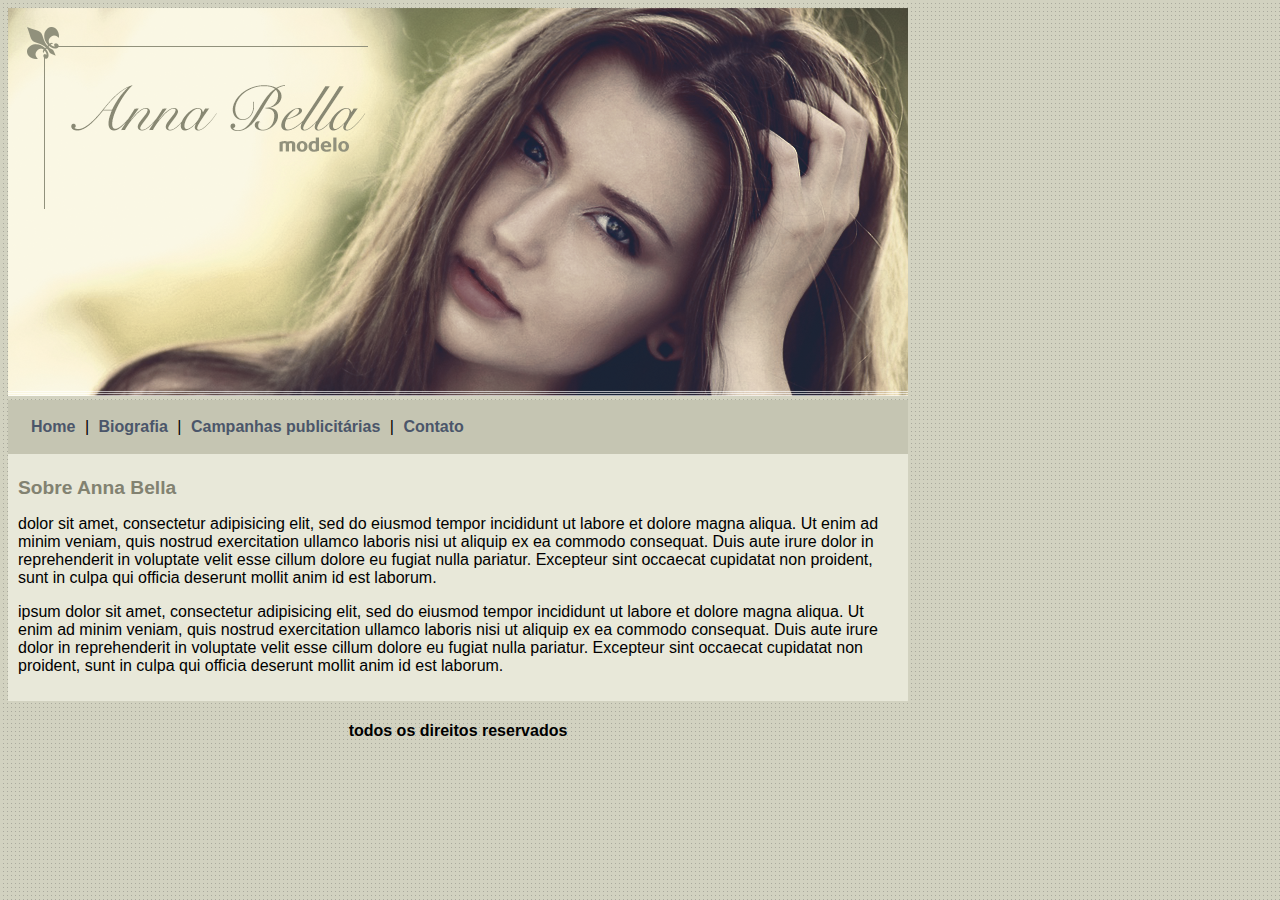
<file: index.html>
<!DOCTYPE html>
<html>
<head>
	<meta charset="utf-8">
	<meta name="viewport" content="width=device-width, initial-scale=1">
	<meta name="author" content="André Mello">
	<meta name="keyworks" content="">
	<title>Projeto Anna Bella</title>
	<link rel="stylesheet" type="text/css" href="style.css">
</head>
<body>
<div id="principal">
		<img src="imagens/capa.png">


	
	
	<div id="menu">		
		<a href="index.html">Home </a>|
		<a href="biografia.html">Biografia </a>|
		<a href="campanhas.html">Campanhas publicitárias </a>|
		<a href="contato.html">Contato</a>
	</div>
	<div id="conteudo">
		<h1>Sobre Anna Bella</h1>
		<p> dolor sit amet, consectetur adipisicing elit, sed do eiusmod
		tempor incididunt ut labore et dolore magna aliqua. Ut enim ad minim veniam,
		quis nostrud exercitation ullamco laboris nisi ut aliquip ex ea commodo
		consequat. Duis aute irure dolor in reprehenderit in voluptate velit esse
		cillum dolore eu fugiat nulla pariatur. Excepteur sint occaecat cupidatat non
		proident, sunt in culpa qui officia deserunt mollit anim id est laborum.</p>

		<p> ipsum dolor sit amet, consectetur adipisicing elit, sed do eiusmod
		tempor incididunt ut labore et dolore magna aliqua. Ut enim ad minim veniam,
		quis nostrud exercitation ullamco laboris nisi ut aliquip ex ea commodo
		consequat. Duis aute irure dolor in reprehenderit in voluptate velit esse
		cillum dolore eu fugiat nulla pariatur. Excepteur sint occaecat cupidatat non
		proident, sunt in culpa qui officia deserunt mollit anim id est laborum.</p>

	</div>
	<div id="rodape">
		<h4 class="center">todos os direitos reservados</h4>
		
	</div>
</div>

</body>
</html>
</file>
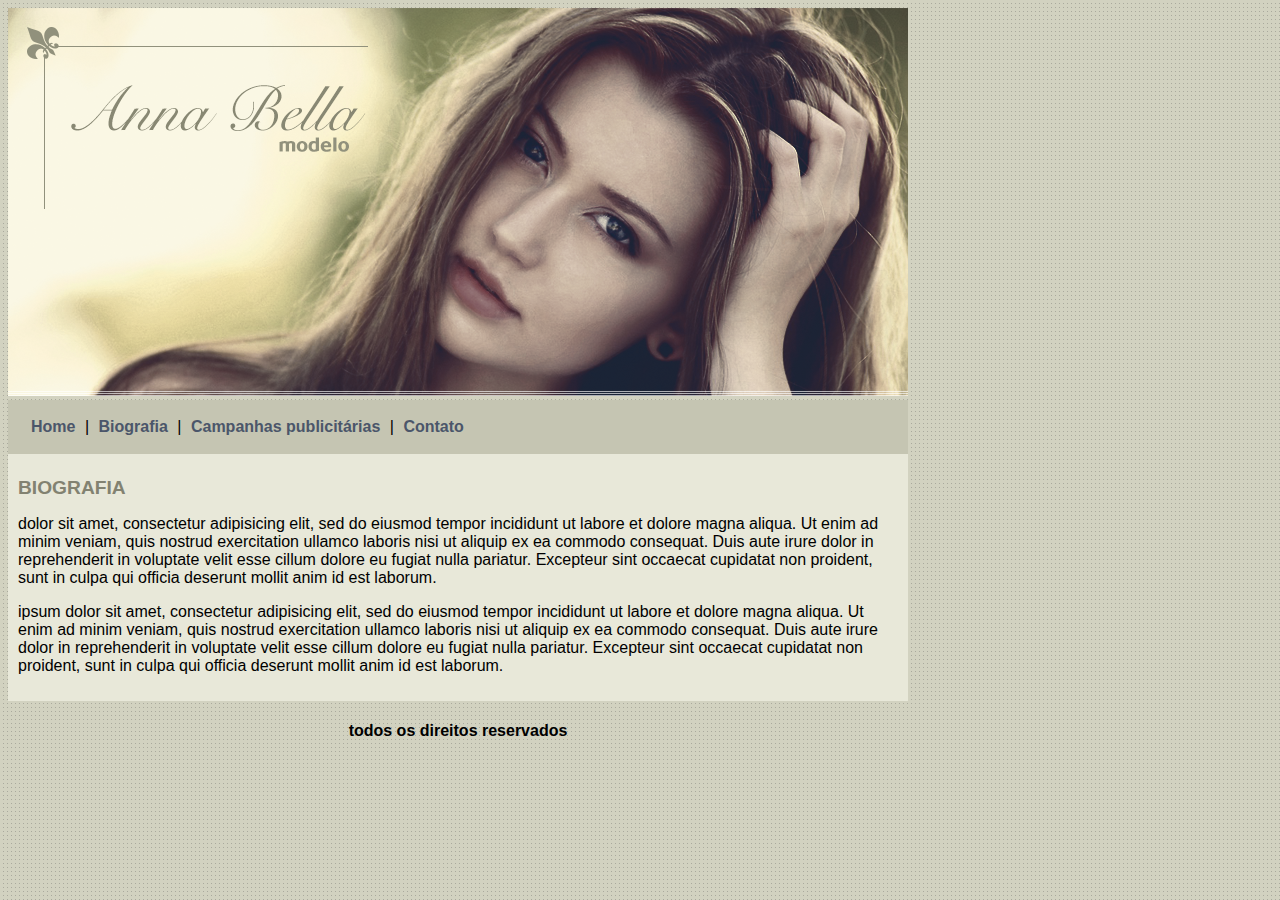
<file: biografia.html>
<!DOCTYPE html>
<html>
<head>
	<meta charset="utf-8">
	<meta name="viewport" content="width=device-width, initial-scale=1">
	<meta name="author" content="André Mello">
	<meta name="keyworks" content="">
	<title>Anna Bella-Biografia</title>
	<link rel="stylesheet" type="text/css" href="style.css">
</head>
<body>
<div id="principal">
		<img src="imagens/capa.png">


	
	
	<div id="menu">		
		<a href="index.html">Home </a>|
		<a href="biografia.html">Biografia </a>|
		<a href="campanhas.html">Campanhas publicitárias </a>|
		<a href="contato.html">Contato</a>
	</div>
	<div id="conteudo">
		<h1>BIOGRAFIA</h1>
		<p> dolor sit amet, consectetur adipisicing elit, sed do eiusmod
		tempor incididunt ut labore et dolore magna aliqua. Ut enim ad minim veniam,
		quis nostrud exercitation ullamco laboris nisi ut aliquip ex ea commodo
		consequat. Duis aute irure dolor in reprehenderit in voluptate velit esse
		cillum dolore eu fugiat nulla pariatur. Excepteur sint occaecat cupidatat non
		proident, sunt in culpa qui officia deserunt mollit anim id est laborum.</p>

		<p> ipsum dolor sit amet, consectetur adipisicing elit, sed do eiusmod
		tempor incididunt ut labore et dolore magna aliqua. Ut enim ad minim veniam,
		quis nostrud exercitation ullamco laboris nisi ut aliquip ex ea commodo
		consequat. Duis aute irure dolor in reprehenderit in voluptate velit esse
		cillum dolore eu fugiat nulla pariatur. Excepteur sint occaecat cupidatat non
		proident, sunt in culpa qui officia deserunt mollit anim id est laborum.</p>

	</div>
	<div id="rodape">
		<h4 class="center">todos os direitos reservados</h4>
		
	</div>
</div>

</body>
</html>
</file>
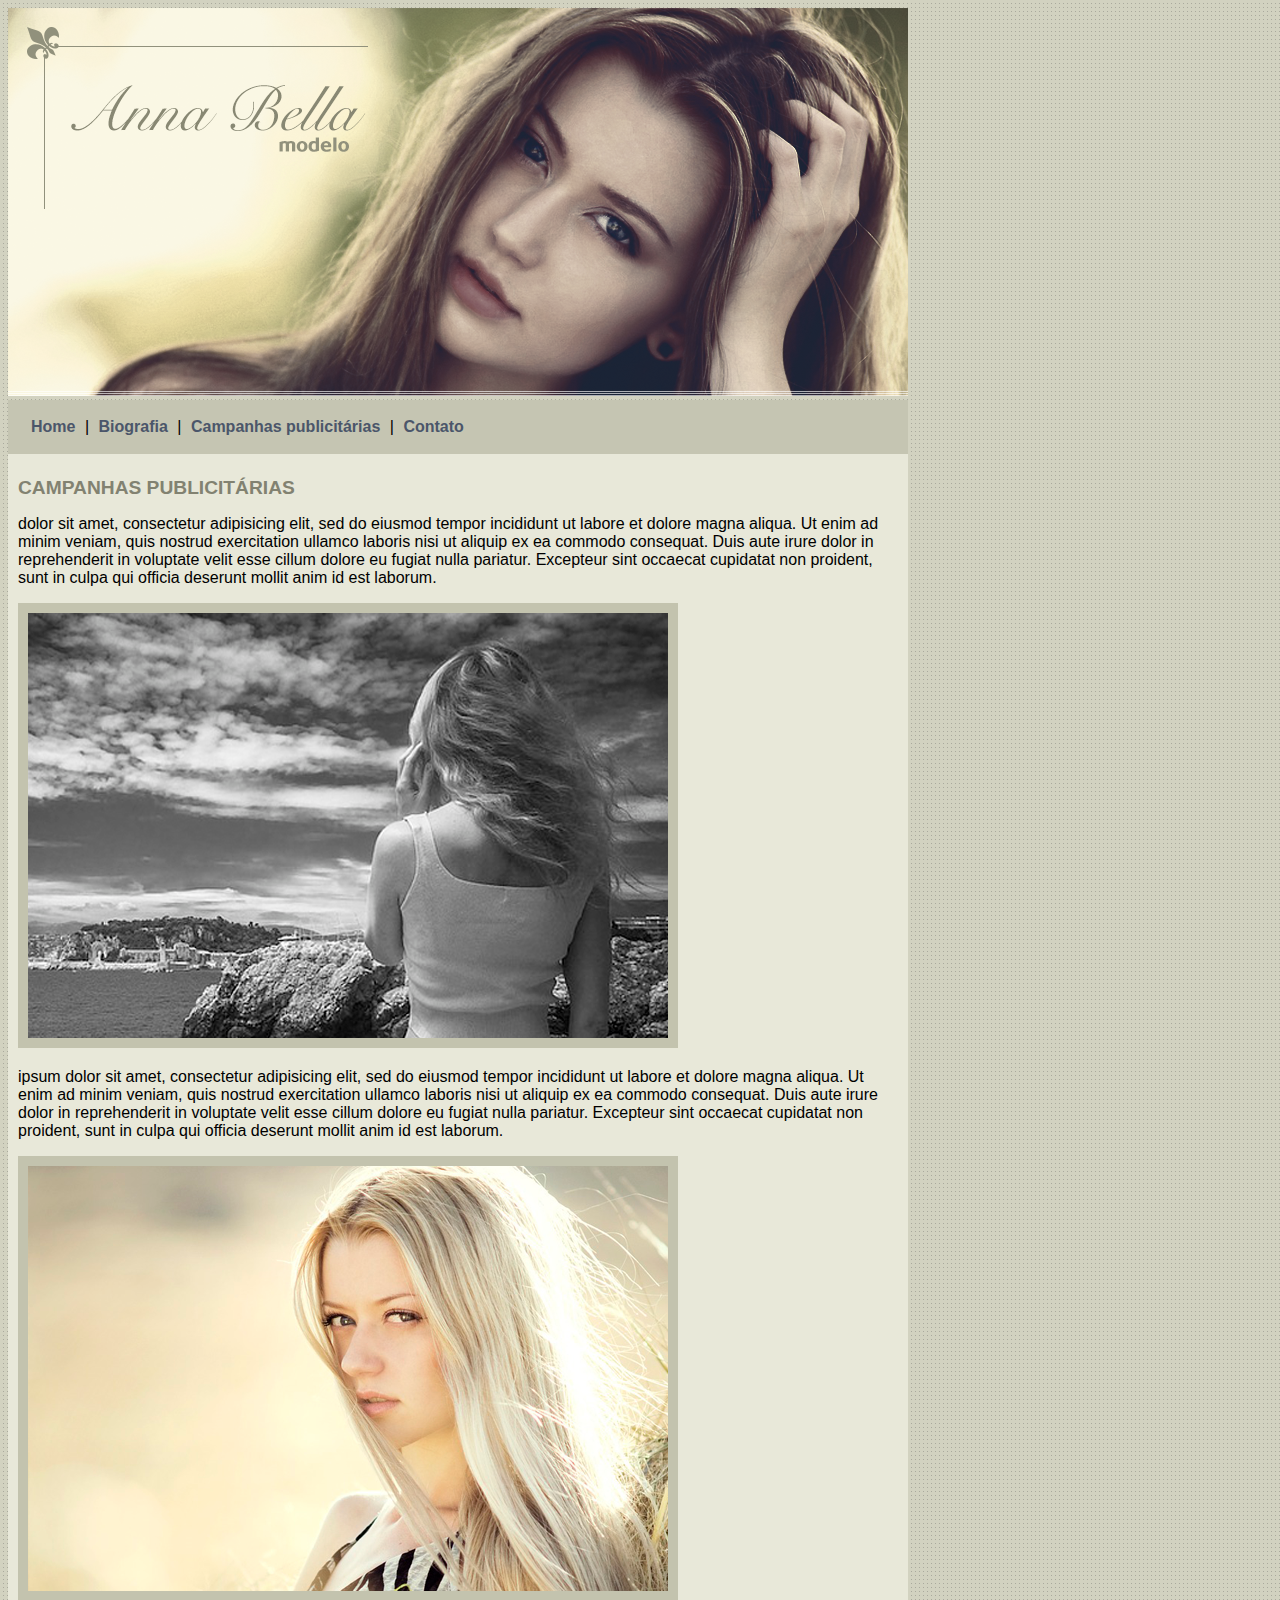
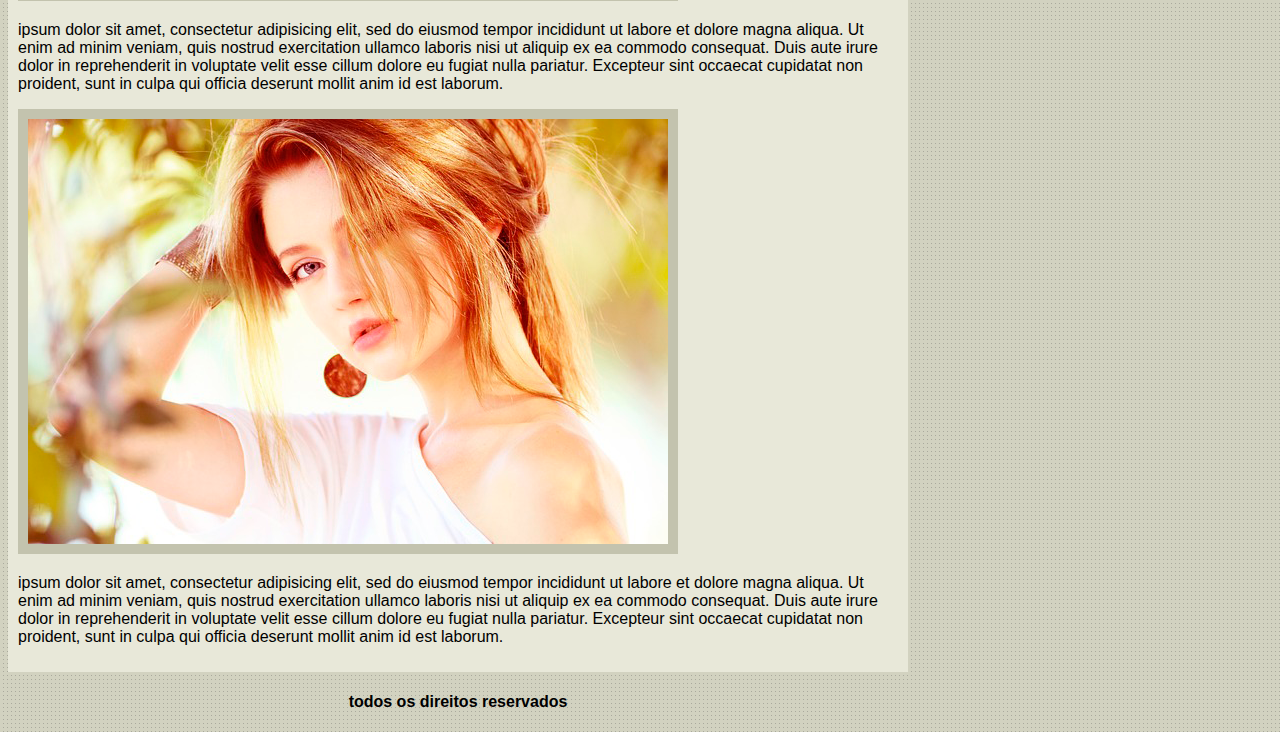
<file: campanhas.html>
<!DOCTYPE html>
<html>
<head>
	<meta charset="utf-8">
	<meta name="viewport" content="width=device-width, initial-scale=1">
	<meta name="author" content="André Mello">
	<meta name="keyworks" content="">
	<title>Anna Bella-CAMPANHAS PUBLICITÁRIAS</title>
	<link rel="stylesheet" type="text/css" href="style.css">
</head>
<body>
<div id="principal">
		<img src="imagens/capa.png">


	
	
	<div id="menu">		
		<a href="index.html">Home </a>|
		<a href="biografia.html">Biografia </a>|
		<a href="campanhas.html">Campanhas publicitárias </a>|
		<a href="contato.html">Contato</a>
	</div>
	<div id="conteudo">
		<h1>CAMPANHAS PUBLICITÁRIAS</h1>
		<p> dolor sit amet, consectetur adipisicing elit, sed do eiusmod
		tempor incididunt ut labore et dolore magna aliqua. Ut enim ad minim veniam,
		quis nostrud exercitation ullamco laboris nisi ut aliquip ex ea commodo
		consequat. Duis aute irure dolor in reprehenderit in voluptate velit esse
		cillum dolore eu fugiat nulla pariatur. Excepteur sint occaecat cupidatat non
		proident, sunt in culpa qui officia deserunt mollit anim id est laborum.</p>
		<img src="imagens/foto1.png" class="img-campanha">
		<p> ipsum dolor sit amet, consectetur adipisicing elit, sed do eiusmod
		tempor incididunt ut labore et dolore magna aliqua. Ut enim ad minim veniam,
		quis nostrud exercitation ullamco laboris nisi ut aliquip ex ea commodo
		consequat. Duis aute irure dolor in reprehenderit in voluptate velit esse
		cillum dolore eu fugiat nulla pariatur. Excepteur sint occaecat cupidatat non
		proident, sunt in culpa qui officia deserunt mollit anim id est laborum.</p>
		<img src="imagens/foto2.png" class="img-campanha">

		<p> ipsum dolor sit amet, consectetur adipisicing elit, sed do eiusmod
		tempor incididunt ut labore et dolore magna aliqua. Ut enim ad minim veniam,
		quis nostrud exercitation ullamco laboris nisi ut aliquip ex ea commodo
		consequat. Duis aute irure dolor in reprehenderit in voluptate velit esse
		cillum dolore eu fugiat nulla pariatur. Excepteur sint occaecat cupidatat non
		proident, sunt in culpa qui officia deserunt mollit anim id est laborum.</p>

		<img src="imagens/foto3.png" class="img-campanha">

		<p> ipsum dolor sit amet, consectetur adipisicing elit, sed do eiusmod
		tempor incididunt ut labore et dolore magna aliqua. Ut enim ad minim veniam,
		quis nostrud exercitation ullamco laboris nisi ut aliquip ex ea commodo
		consequat. Duis aute irure dolor in reprehenderit in voluptate velit esse
		cillum dolore eu fugiat nulla pariatur. Excepteur sint occaecat cupidatat non
		proident, sunt in culpa qui officia deserunt mollit anim id est laborum.</p>

	</div>
	<div id="rodape">
		<h4 class="center">todos os direitos reservados</h4>
		
	</div>
</div>

</body>
</html>
</file>
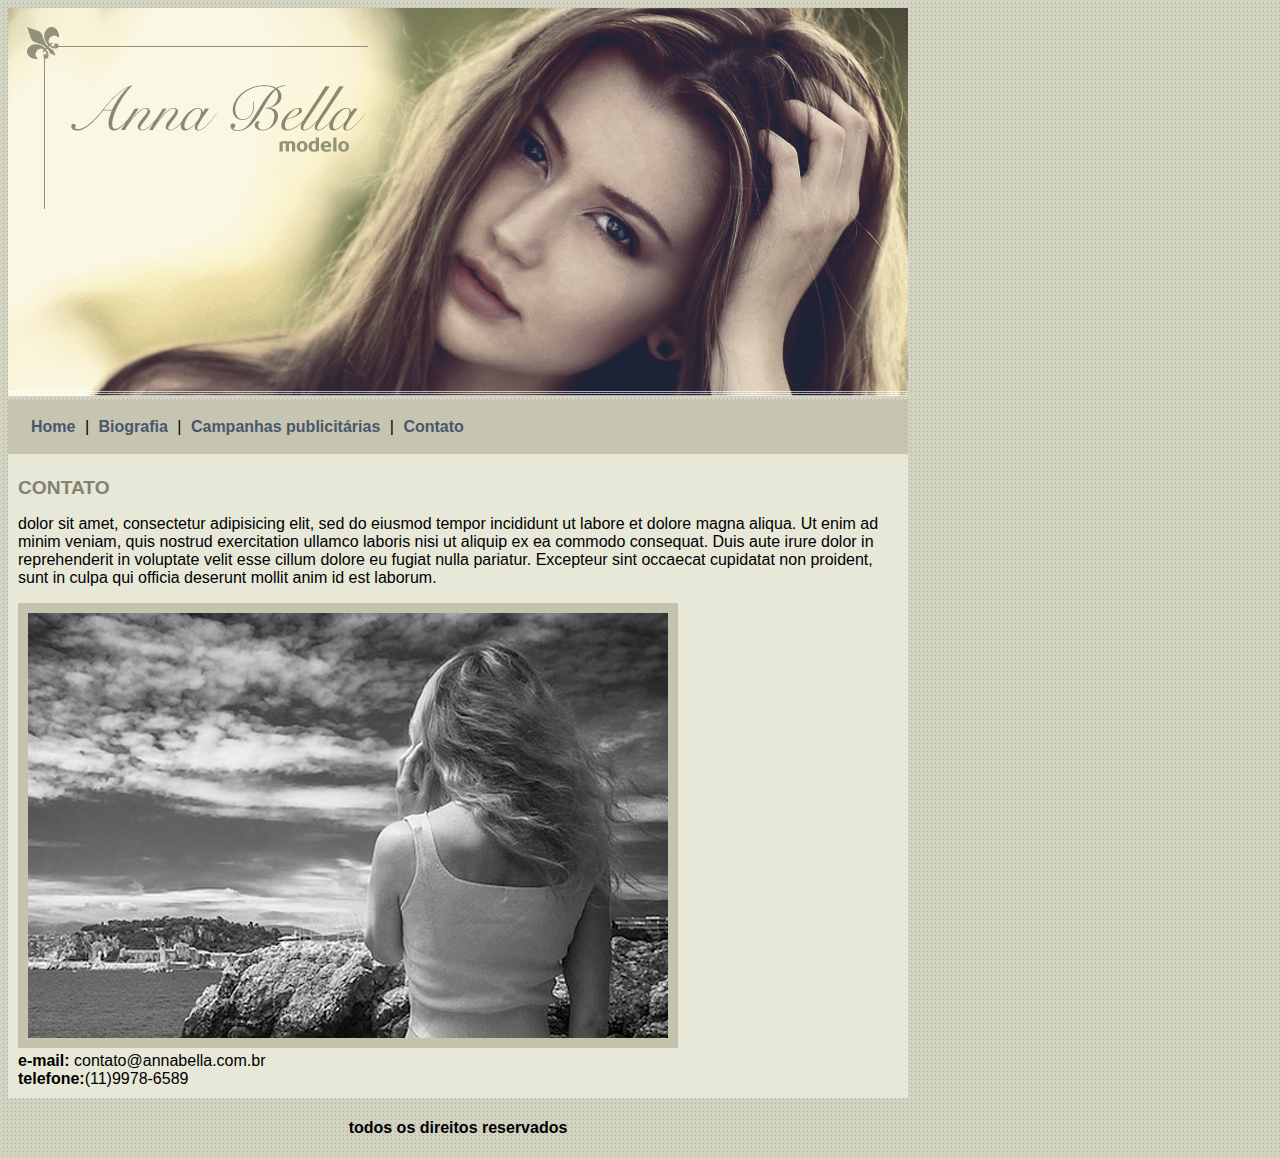
<file: contato.html>
<!DOCTYPE html>
<html>
<head>
	<meta charset="utf-8">
	<meta name="viewport" content="width=device-width, initial-scale=1">
	<meta name="author" content="André Mello">
	<meta name="keyworks" content="">
	<title>CONTATO</title>
	<link rel="stylesheet" type="text/css" href="style.css">
</head>
<body>
<div id="principal">
		<img src="imagens/capa.png">


	
	
	<div id="menu">		
		<a href="index.html">Home </a>|
		<a href="biografia.html">Biografia </a>|
		<a href="campanhas.html">Campanhas publicitárias </a>|
		<a href="contato.html">Contato</a>
	</div>
	<div id="conteudo">
		<h1>CONTATO</h1>
		<p> dolor sit amet, consectetur adipisicing elit, sed do eiusmod
		tempor incididunt ut labore et dolore magna aliqua. Ut enim ad minim veniam,
		quis nostrud exercitation ullamco laboris nisi ut aliquip ex ea commodo
		consequat. Duis aute irure dolor in reprehenderit in voluptate velit esse
		cillum dolore eu fugiat nulla pariatur. Excepteur sint occaecat cupidatat non
		proident, sunt in culpa qui officia deserunt mollit anim id est laborum.</p>
		<img src="imagens/foto1.png" class="img-campanha">
		<div>
		<strong>e-mail:</strong> contato@annabella.com.br <br>
		<strong>telefone:</strong>(11)9978-6589
	</div>
	
	</div>


	<div id="rodape">
		<h4 class="center">todos os direitos reservados</h4>
		
	</div>
</div>

</body>
</html>
</file>
<file: style.css>
body{
			background: #d2d2c1 url(imagens/fundo.png);
			font: 16px Arial, Helvetica, sans-serif;
			
			
					}
#principal{
	width: 900px;
}
#menu{
	background: #c5c5b2;
	
	padding: 18px;

}
#conteudo{
background: #e8e8d9;
padding: 10px;



}
#rodape{

}
.center{
		
text-align: center;	
	}
.img-campanha{
	border: 10px solid #c3c3ae;
}

a{
	color: #4b566a;
	text-decoration: none;
	font-weight: bold;
	padding: 5px;

}
h1{
	color: #828271;
	font-size: 1.2em;
}
</file>
